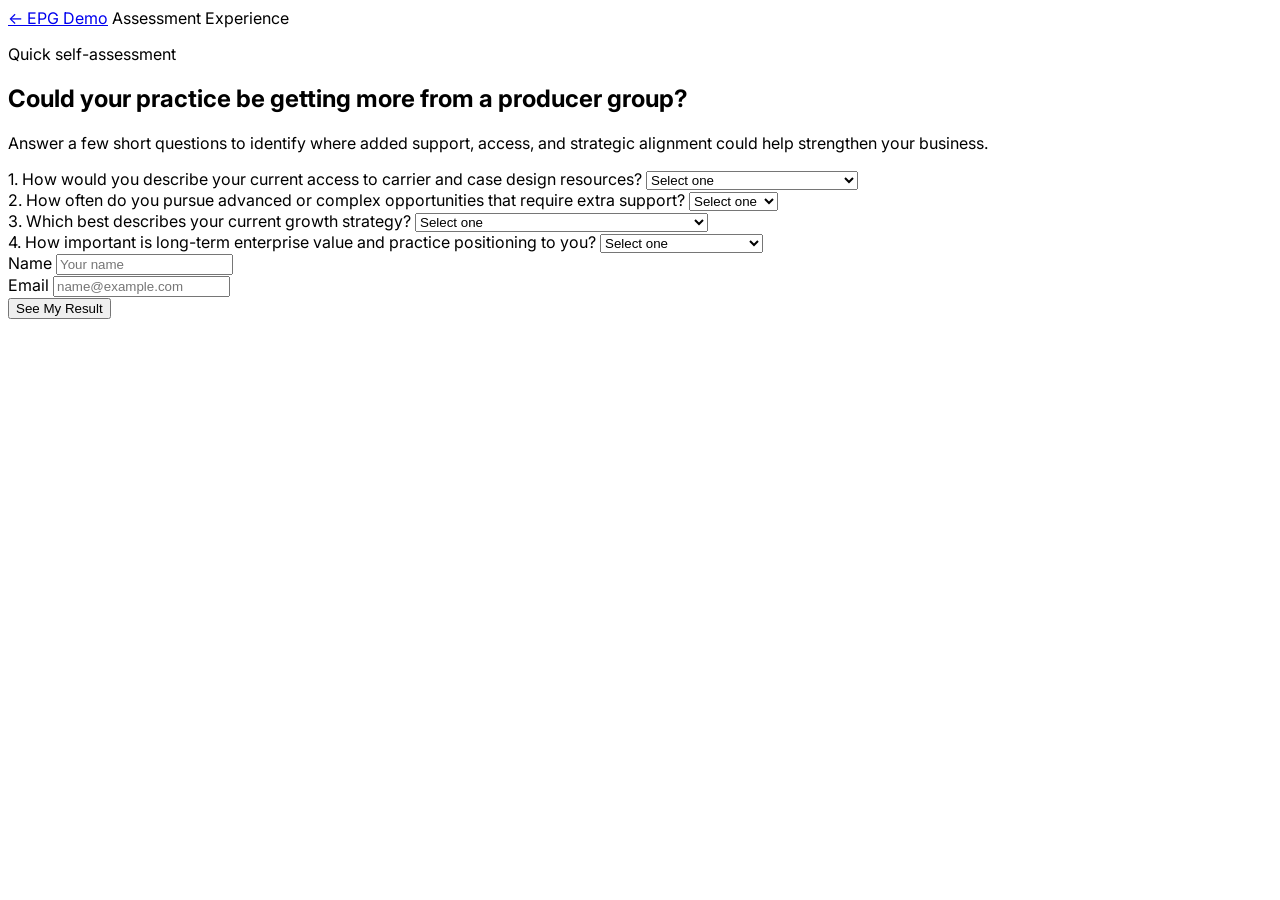
<file: assessment.html>
<!DOCTYPE html>
<html lang="en">
<head>
  <meta charset="UTF-8" />
  <meta name="viewport" content="width=device-width, initial-scale=1.0" />
  <title>EPG Assessment Demo</title>
  <link rel="preconnect" href="https://fonts.googleapis.com">
  <link rel="preconnect" href="https://fonts.gstatic.com" crossorigin>
  <link href="https://fonts.googleapis.com/css2?family=Inter:wght@400;500;600;700;800&display=swap" rel="stylesheet">
  <link rel="stylesheet" href="styles.css" />
</head>
<body class="assessment-body">
  <header class="site-header compact">
    <div class="container nav-wrap">
      <a class="brand" href="index.html">← EPG Demo</a>
      <span class="nav-note">Assessment Experience</span>
    </div>
  </header>

  <main class="assessment-main">
    <div class="container assessment-shell">
      <section class="assessment-intro">
        <p class="eyebrow">Quick self-assessment</p>
        <h1>Could your practice be getting more from a producer group?</h1>
        <p>
          Answer a few short questions to identify where added support, access, and strategic alignment
          could help strengthen your business.
        </p>
      </section>

      <section class="assessment-card">
        <form id="assessmentForm">
          <div class="question-block">
            <label for="q1">1. How would you describe your current access to carrier and case design resources?</label>
            <select id="q1" name="q1" required>
              <option value="">Select one</option>
              <option value="1">Limited, mostly self-directed</option>
              <option value="2">Adequate, but could be stronger</option>
              <option value="3">Strong and well supported</option>
            </select>
          </div>

          <div class="question-block">
            <label for="q2">2. How often do you pursue advanced or complex opportunities that require extra support?</label>
            <select id="q2" name="q2" required>
              <option value="">Select one</option>
              <option value="3">Frequently</option>
              <option value="2">Sometimes</option>
              <option value="1">Rarely</option>
            </select>
          </div>

          <div class="question-block">
            <label for="q3">3. Which best describes your current growth strategy?</label>
            <select id="q3" name="q3" required>
              <option value="">Select one</option>
              <option value="1">Mostly organic, limited outside support</option>
              <option value="2">Some structure, but room to improve</option>
              <option value="3">Clear strategy with support resources in place</option>
            </select>
          </div>

          <div class="question-block">
            <label for="q4">4. How important is long-term enterprise value and practice positioning to you?</label>
            <select id="q4" name="q4" required>
              <option value="">Select one</option>
              <option value="3">Very important</option>
              <option value="2">Somewhat important</option>
              <option value="1">Not a major focus today</option>
            </select>
          </div>

          <div class="question-block">
            <label for="name">Name</label>
            <input id="name" name="name" type="text" placeholder="Your name" />
          </div>

          <div class="question-block">
            <label for="email">Email</label>
            <input id="email" name="email" type="email" placeholder="name@example.com" />
          </div>

          <button type="submit" class="btn btn-primary btn-block">See My Result</button>
        </form>

        <div id="result" class="result-card hidden" aria-live="polite"></div>
      </section>
    </div>
  </main>

  <script src="script.js"></script>
</body>
</html>
</file>
<file: styles.css>
html {
  scroll-behavior: smooth;
}

body {
  font-family: Inter, ui-sans-serif, system-ui, -apple-system, BlinkMacSystemFont, "Segoe UI", sans-serif;
}

.quiz-option.selected-option {
  border-color: rgba(96, 165, 250, 0.9) !important;
  background: rgba(59, 130, 246, 0.18) !important;
  color: #ffffff !important;
  box-shadow: 0 0 0 1px rgba(96, 165, 250, 0.25) inset;
}
</file>
